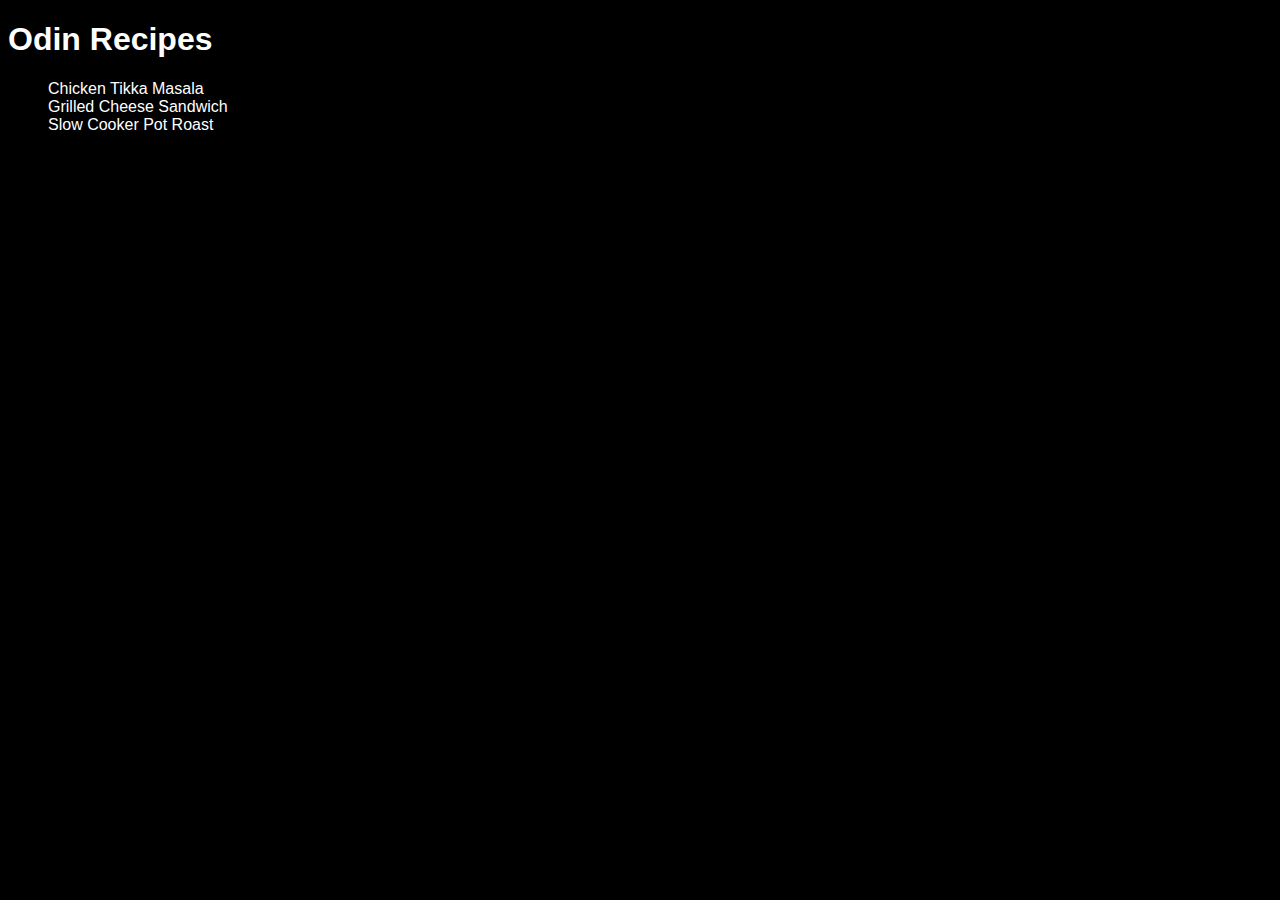
<file: index.html>
<!DOCTYPE html>
<html lang="en">
  <head>
    <meta charset="UTF-8" />
    <meta name="viewport" content="width=device-width, initial-scale=1.0" />
    <title>Odin Recipes</title>
    <link rel="stylesheet" href="styles.css" />
  </head>

  <body>
    <h1>Odin Recipes</h1>
    <ul>
      <li>
        <a href="./recipes/chicken-tikka-masala.html">Chicken Tikka Masala</a>
      </li>
      <li>
        <a href="./recipes/grilled-cheese-sandwich.html"
          >Grilled Cheese Sandwich</a
        >
      </li>
      <li>
        <a href="./recipes/slow-cooker-pot-roast.html">Slow Cooker Pot Roast</a>
      </li>
    </ul>
  </body>
</html>
</file>
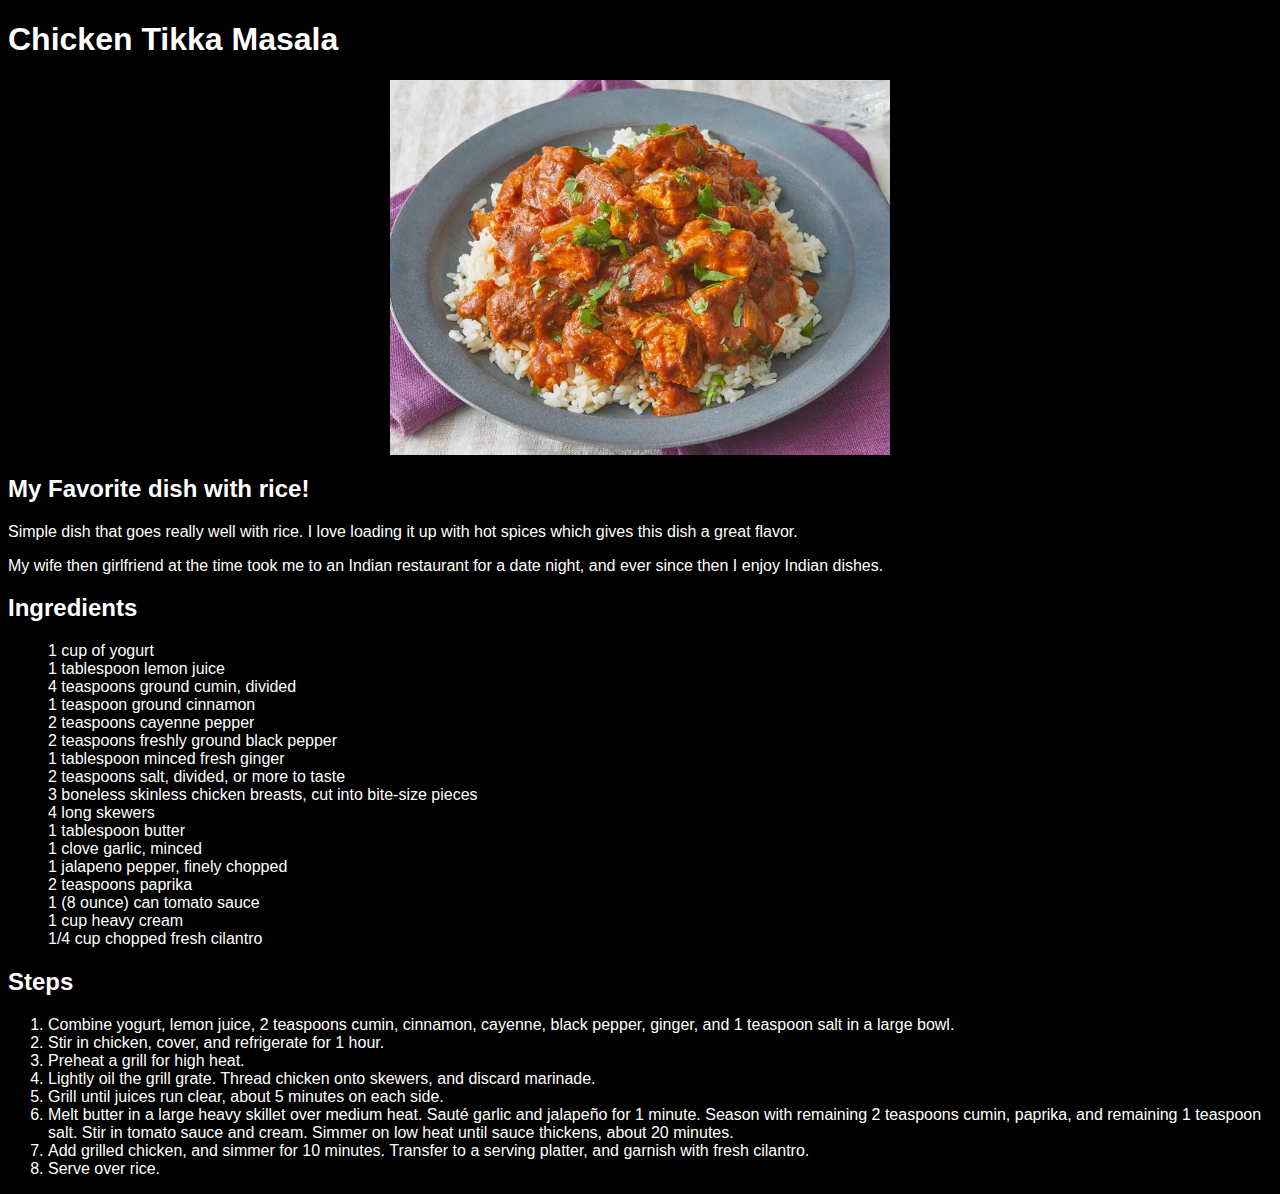
<file: recipes/chicken-tikka-masala.html>
<!DOCTYPE html>
<html lang="en">
  <head>
    <meta charset="UTF-8" />
    <meta name="viewport" content="width=device-width, initial-scale=1.0" />
    <title>Chicken Tikka Masala</title>
    <link rel="stylesheet" href="../styles.css" />
  </head>
  <body>
    <h1>Chicken Tikka Masala</h1>
    <img
      src="../img/chicken-tikka-masala.jpg"
      alt="Delicious looking Chicken Tikka Masala."
    />
    <h2>My Favorite dish with rice!</h2>
    <p>
      Simple dish that goes really well with rice. I love loading it up with hot
      spices which gives this dish a great flavor.
    </p>
    <p>
      My wife then girlfriend at the time took me to an Indian restaurant for a
      date night, and ever since then I enjoy Indian dishes.
    </p>
    <h2>Ingredients</h2>
    <ul>
      <li>1 cup of yogurt</li>
      <li>1 tablespoon lemon juice</li>
      <li>4 teaspoons ground cumin, divided</li>
      <li>1 teaspoon ground cinnamon</li>
      <li>2 teaspoons cayenne pepper</li>
      <li>2 teaspoons freshly ground black pepper</li>
      <li>1 tablespoon minced fresh ginger</li>
      <li>2 teaspoons salt, divided, or more to taste</li>
      <li>3 boneless skinless chicken breasts, cut into bite-size pieces</li>
      <li>4 long skewers</li>
      <li>1 tablespoon butter</li>
      <li>1 clove garlic, minced</li>
      <li>1 jalapeno pepper, finely chopped</li>
      <li>2 teaspoons paprika</li>
      <li>1 (8 ounce) can tomato sauce</li>
      <li>1 cup heavy cream</li>
      <li>1/4 cup chopped fresh cilantro</li>
    </ul>
    <h2>Steps</h2>
    <ol>
      <li>
        Combine yogurt, lemon juice, 2 teaspoons cumin, cinnamon, cayenne, black
        pepper, ginger, and 1 teaspoon salt in a large bowl.
      </li>
      <li>Stir in chicken, cover, and refrigerate for 1 hour.</li>
      <li>Preheat a grill for high heat.</li>
      <li>
        Lightly oil the grill grate. Thread chicken onto skewers, and discard
        marinade.
      </li>
      <li>Grill until juices run clear, about 5 minutes on each side.</li>
      <li>
        Melt butter in a large heavy skillet over medium heat. Sauté garlic and
        jalapeño for 1 minute. Season with remaining 2 teaspoons cumin, paprika,
        and remaining 1 teaspoon salt. Stir in tomato sauce and cream. Simmer on
        low heat until sauce thickens, about 20 minutes.
      </li>
      <li>
        Add grilled chicken, and simmer for 10 minutes. Transfer to a serving
        platter, and garnish with fresh cilantro.
      </li>
      <li>Serve over rice.</li>
    </ol>
  </body>
</html>
</file>
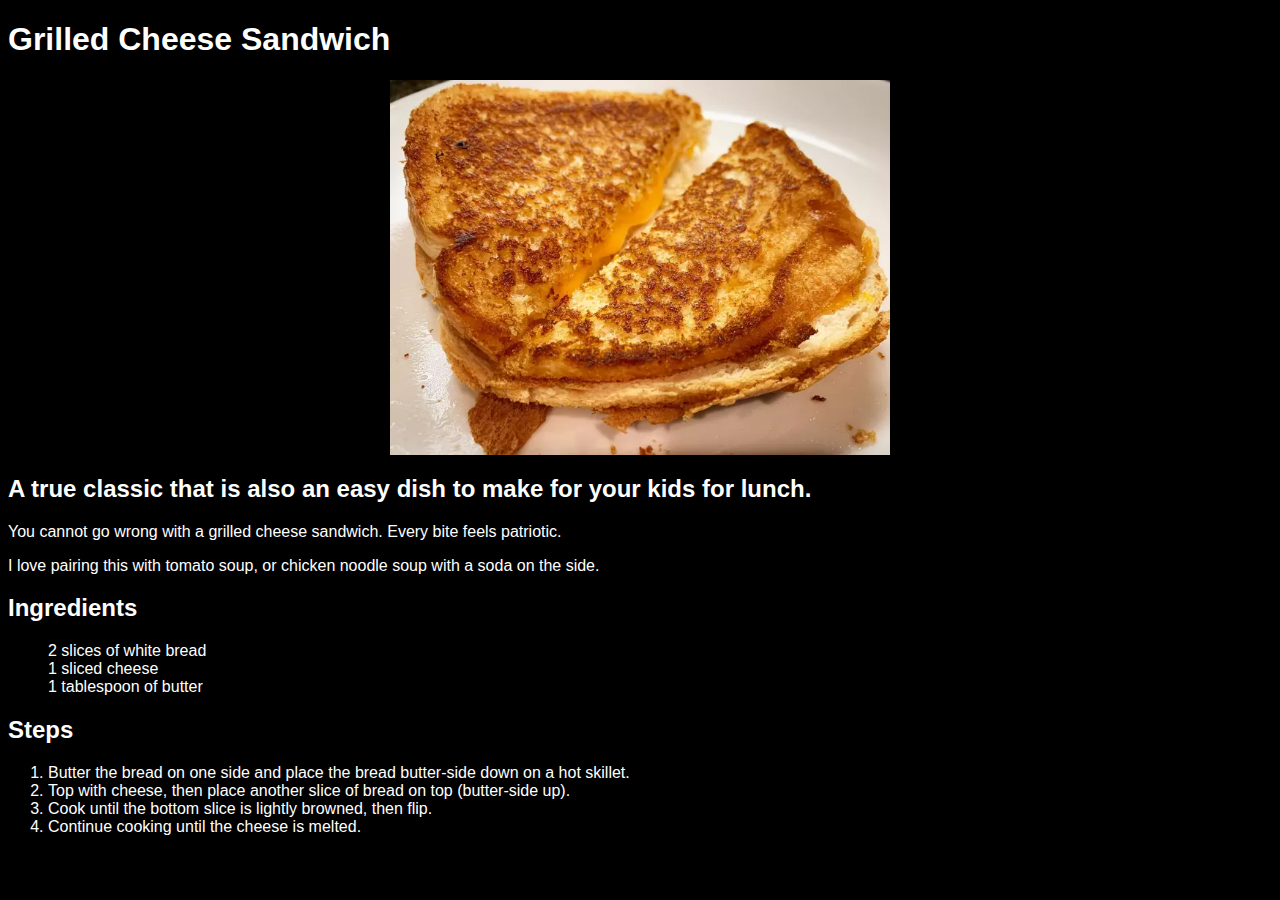
<file: recipes/grilled-cheese-sandwich.html>
<!DOCTYPE html>
<html lang="en">
  <head>
    <meta charset="UTF-8" />
    <meta name="viewport" content="width=device-width, initial-scale=1.0" />
    <title>Grilled Cheese Sandwich Recipe</title>
    <link rel="stylesheet" href="../styles.css" />
  </head>
  <body>
    <h1>Grilled Cheese Sandwich</h1>
    <img
      src="../img/grilled-cheese-sandwich.jpg"
      alt="Grilled Cheese Sandwich on a plate."
    />
    <h2>
      A true classic that is also an easy dish to make for your kids for lunch.
    </h2>
    <p>
      You cannot go wrong with a grilled cheese sandwich. Every bite feels
      patriotic.
    </p>
    <p>
      I love pairing this with tomato soup, or chicken noodle soup with a soda
      on the side.
    </p>
    <h2>Ingredients</h2>
    <ul>
      <li>2 slices of white bread</li>
      <li>1 sliced cheese</li>
      <li>1 tablespoon of butter</li>
    </ul>
    <h2>Steps</h2>
    <ol>
      <li>
        Butter the bread on one side and place the bread butter-side down on a
        hot skillet.
      </li>
      <li>
        Top with cheese, then place another slice of bread on top (butter-side
        up).
      </li>
      <li>Cook until the bottom slice is lightly browned, then flip.</li>
      <li>Continue cooking until the cheese is melted.</li>
    </ol>
  </body>
</html>
</file>
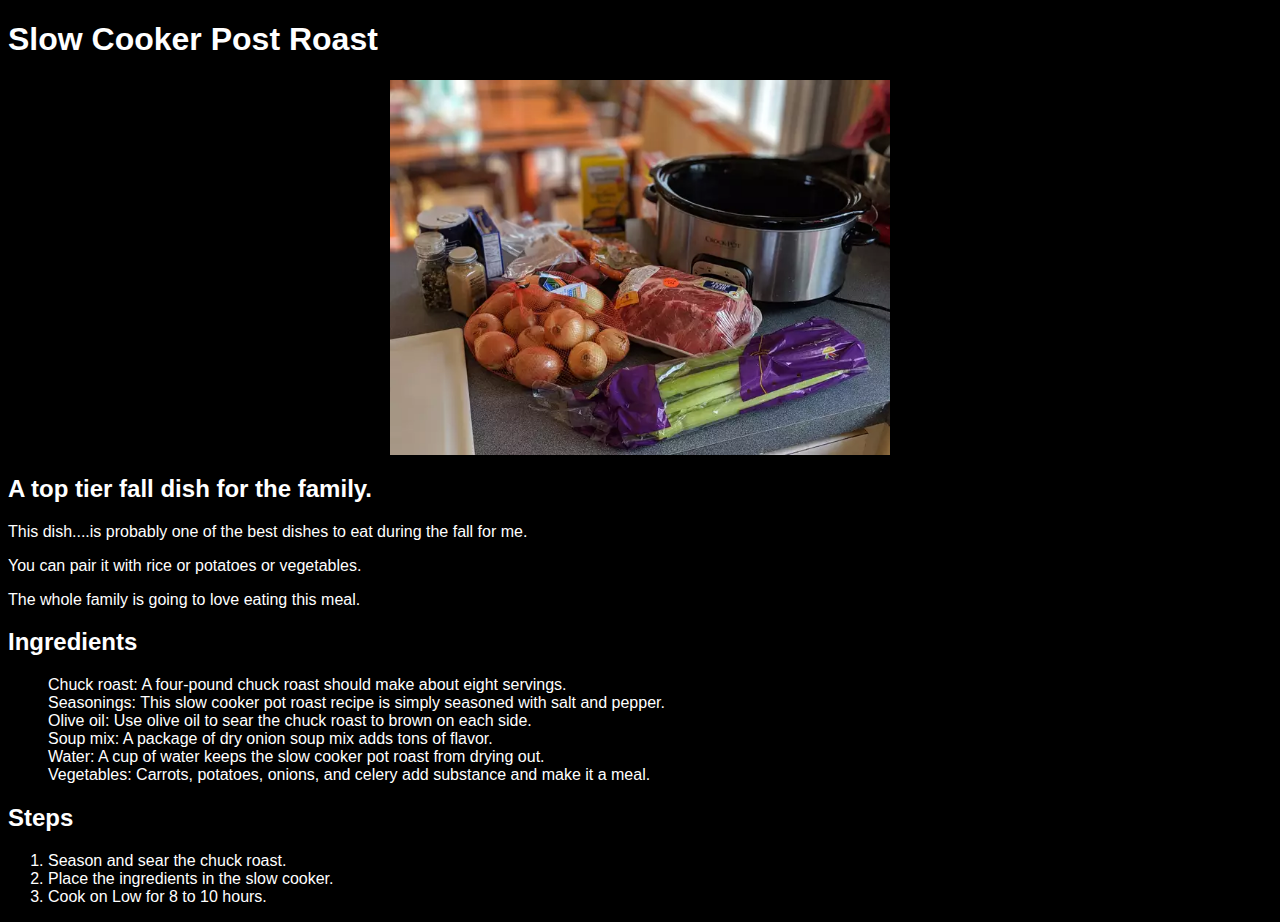
<file: recipes/slow-cooker-pot-roast.html>
<!DOCTYPE html>
<html lang="en">
  <head>
    <meta charset="UTF-8" />
    <meta name="viewport" content="width=device-width, initial-scale=1.0" />
    <title>Slow Cooker Pot Roast</title>
    <link rel="stylesheet" href="../styles.css" />
  </head>
  <body>
    <h1>Slow Cooker Post Roast</h1>
    <img
      src="../img/pot-roast-ingredients.jpg"
      alt="Pot Roast Ingredients layed out on a table next to a slow cooker."
    />
    <h2>A top tier fall dish for the family.</h2>
    <p>
      This dish....is probably one of the best dishes to eat during the fall for
      me.
    </p>
    <p>You can pair it with rice or potatoes or vegetables.</p>
    <p>The whole family is going to love eating this meal.</p>
    <h2>Ingredients</h2>
    <ul>
      <li>
        Chuck roast: A four-pound chuck roast should make about eight servings.
      </li>
      <li>
        Seasonings: This slow cooker pot roast recipe is simply seasoned with
        salt and pepper.
      </li>
      <li>
        Olive oil: Use olive oil to sear the chuck roast to brown on each side.
      </li>
      <li>Soup mix: A package of dry onion soup mix adds tons of flavor.</li>
      <li>
        Water: A cup of water keeps the slow cooker pot roast from drying out.
      </li>
      <li>
        Vegetables: Carrots, potatoes, onions, and celery add substance and make
        it a meal.
      </li>
    </ul>
    <h2>Steps</h2>
    <ol>
      <li>Season and sear the chuck roast.</li>
      <li>Place the ingredients in the slow cooker.</li>
      <li>Cook on Low for 8 to 10 hours.</li>
    </ol>
  </body>
</html>
</file>
<file: styles.css>
* {
  font-family: Arial, sans-serif;
}

body {
  background-color: #000000;
  color: #ffffff;
}
img {
  display: block;
  margin-left: auto;
  margin-right: auto;
  height: auto;
  width: 500px;
}
ul {
  list-style: none;
}
a {
  color: #ffffff;
  text-decoration: none;
}
</file>
